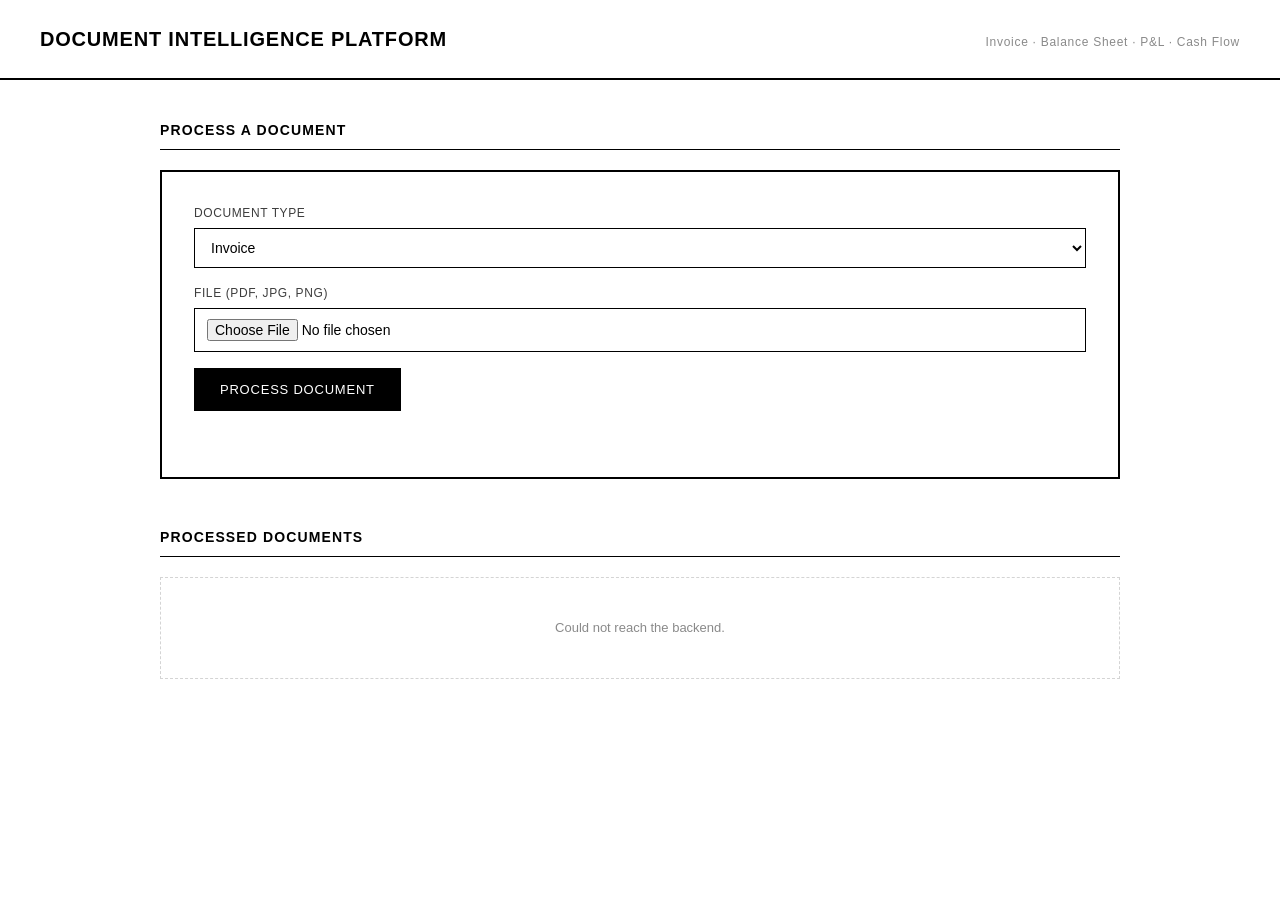
<file: frontend/index.html>
<!DOCTYPE html>
<html lang="en">
<head>
  <meta charset="UTF-8" />
  <meta name="viewport" content="width=device-width, initial-scale=1.0" />
  <title>Document Intelligence Platform</title>
  <link rel="stylesheet" href="css/style.css" />
</head>
<body>
  <header>
    <h1>Document Intelligence Platform</h1>
    <span class="subtitle">Invoice &middot; Balance Sheet &middot; P&amp;L &middot; Cash Flow</span>
  </header>

  <main>
    <section>
      <h2>Process a Document</h2>
      <div class="upload-panel">
        <div>
          <label for="document-type">Document Type</label>
          <select id="document-type">
            <option value="invoice">Invoice</option>
            <option value="balance_sheet">Balance Sheet</option>
            <option value="profit_and_loss">Profit &amp; Loss</option>
            <option value="cash_flow_statement">Cash Flow Statement</option>
          </select>
        </div>
        <div>
          <label for="document-file">File (PDF, JPG, PNG)</label>
          <input type="file" id="document-file" accept=".pdf,.jpg,.jpeg,.png" />
        </div>
        <div>
          <button id="process-button">Process Document</button>
        </div>
        <div class="status-line" id="upload-status"></div>
      </div>
    </section>

    <section>
      <h2>Processed Documents</h2>
      <div id="dashboard-container">
        <div class="empty-state">Loading documents...</div>
      </div>
    </section>
  </main>

  <script src="js/config.js"></script>
  <script src="js/upload.js"></script>
  <script src="js/dashboard.js"></script>
</body>
</html>
</file>
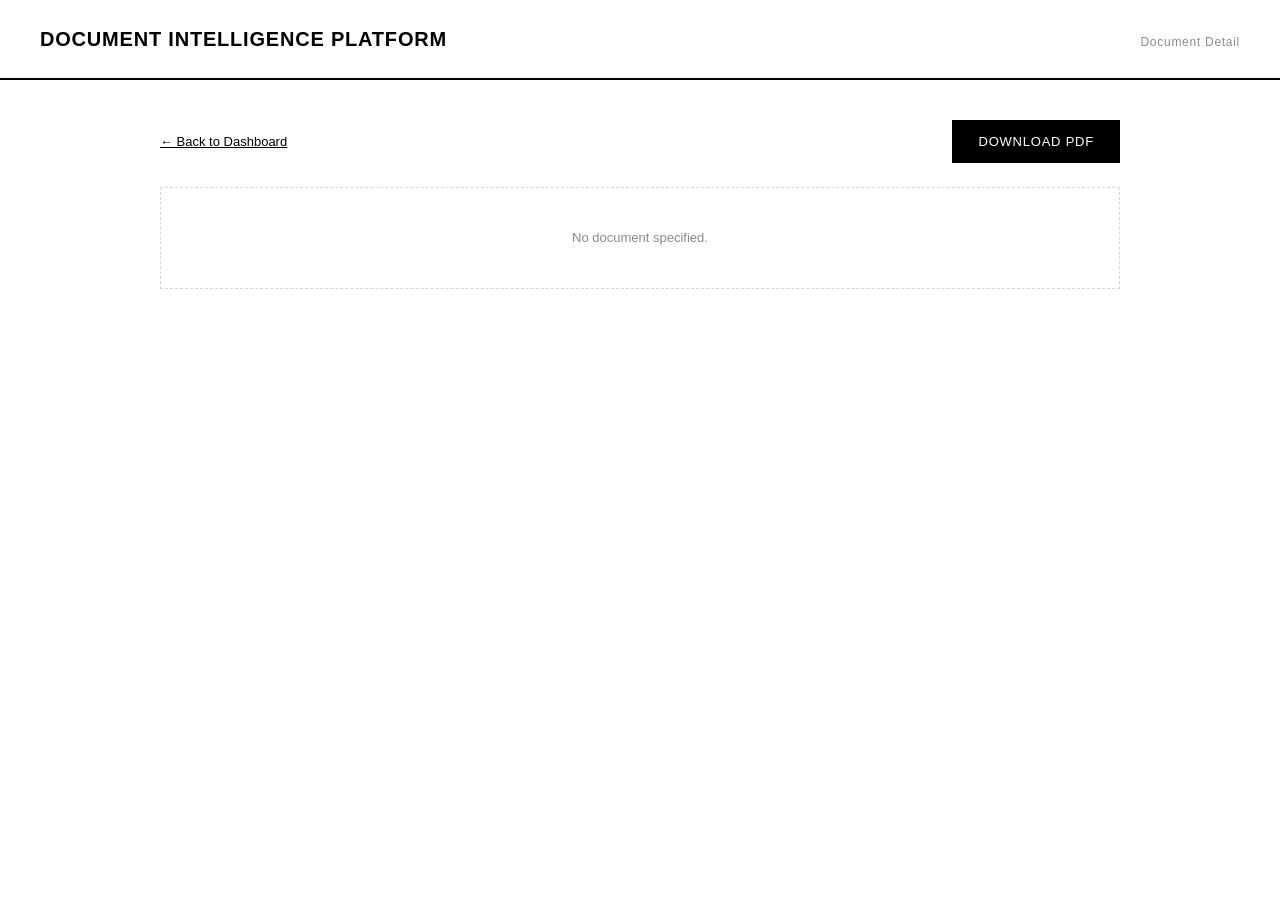
<file: frontend/result.html>
<!DOCTYPE html>
<html lang="en">
<head>
  <meta charset="UTF-8" />
  <meta name="viewport" content="width=device-width, initial-scale=1.0" />
  <title>Document Result — Document Intelligence Platform</title>
  <link rel="stylesheet" href="css/style.css" />
</head>
<body>
  <header>
    <h1>Document Intelligence Platform</h1>
    <span class="subtitle">Document Detail</span>
  </header>

  <main>
    <div class="page-actions">
      <a href="index.html" class="back-link">&larr; Back to Dashboard</a>
      <button id="download-pdf-button" class="no-print">Download PDF</button>
    </div>
    <div id="result-container">
      <div class="empty-state">Loading document...</div>
    </div>
  </main>

  <script src="js/config.js"></script>
  <script src="js/result.js"></script>
</body>
</html>
</file>
<file: frontend/css/style.css>
* {
  box-sizing: border-box;
  margin: 0;
  padding: 0;
}

:root {
  --black: #000000;
  --white: #ffffff;
  --gray-100: #f5f5f5;
  --gray-300: #d4d4d4;
  --gray-500: #8a8a8a;
  --gray-700: #3d3d3d;
}

body {
  font-family: "Helvetica Neue", Arial, sans-serif;
  background: var(--white);
  color: var(--black);
  line-height: 1.5;
}

header {
  border-bottom: 2px solid var(--black);
  padding: 24px 40px;
  display: flex;
  justify-content: space-between;
  align-items: baseline;
}

header h1 {
  font-size: 20px;
  font-weight: 700;
  letter-spacing: 0.04em;
  text-transform: uppercase;
}

header .subtitle {
  font-size: 12px;
  color: var(--gray-500);
  letter-spacing: 0.06em;
}

main {
  max-width: 1040px;
  margin: 0 auto;
  padding: 40px;
}

section {
  margin-bottom: 48px;
}

h2 {
  font-size: 14px;
  text-transform: uppercase;
  letter-spacing: 0.08em;
  border-bottom: 1px solid var(--black);
  padding-bottom: 8px;
  margin-bottom: 20px;
}

.upload-panel {
  border: 2px solid var(--black);
  padding: 32px;
  display: grid;
  gap: 16px;
}

label {
  font-size: 12px;
  text-transform: uppercase;
  letter-spacing: 0.05em;
  color: var(--gray-700);
  display: block;
  margin-bottom: 6px;
}

select, input[type="file"] {
  width: 100%;
  border: 1px solid var(--black);
  padding: 10px 12px;
  font-size: 14px;
  background: var(--white);
  color: var(--black);
}

button {
  border: 2px solid var(--black);
  background: var(--black);
  color: var(--white);
  padding: 12px 24px;
  font-size: 13px;
  text-transform: uppercase;
  letter-spacing: 0.06em;
  cursor: pointer;
  transition: background 0.15s ease;
}

button:hover:not(:disabled) {
  background: var(--white);
  color: var(--black);
}

button:disabled {
  background: var(--gray-300);
  border-color: var(--gray-300);
  color: var(--gray-500);
  cursor: not-allowed;
}

.status-line {
  font-size: 13px;
  color: var(--gray-700);
  min-height: 18px;
}

table {
  width: 100%;
  border-collapse: collapse;
}

th, td {
  border: 1px solid var(--gray-300);
  padding: 10px 12px;
  text-align: left;
  font-size: 13px;
}

th {
  background: var(--black);
  color: var(--white);
  text-transform: uppercase;
  font-size: 11px;
  letter-spacing: 0.05em;
}

tr:hover td {
  background: var(--gray-100);
}

tbody tr {
  cursor: pointer;
}

.badge {
  display: inline-block;
  padding: 3px 10px;
  border: 1px solid var(--black);
  font-size: 10px;
  text-transform: uppercase;
  letter-spacing: 0.05em;
  font-weight: 700;
}

.badge-pass {
  background: var(--black);
  color: var(--white);
}

.badge-fail {
  background: var(--white);
  color: var(--black);
  border-style: double;
  border-width: 4px;
}

.badge-na {
  background: var(--gray-100);
  color: var(--gray-700);
  border-style: dashed;
}

.field-grid {
  display: grid;
  grid-template-columns: repeat(auto-fill, minmax(260px, 1fr));
  gap: 1px;
  background: var(--gray-300);
  border: 1px solid var(--gray-300);
}

.field-card {
  background: var(--white);
  padding: 16px;
}

.field-card .field-label {
  font-size: 11px;
  text-transform: uppercase;
  letter-spacing: 0.05em;
  color: var(--gray-500);
  margin-bottom: 6px;
}

.field-card .field-value {
  font-size: 15px;
  font-weight: 600;
}

.field-missing {
  border-left: 4px solid var(--black);
}

.field-missing .field-value {
  color: var(--gray-500);
  font-style: italic;
}

.back-link {
  display: inline-block;
  margin-bottom: 24px;
  font-size: 13px;
  text-decoration: underline;
  color: var(--black);
}

.page-actions {
  display: flex;
  justify-content: space-between;
  align-items: center;
  margin-bottom: 24px;
}

.page-actions .back-link {
  margin-bottom: 0;
}

.download-link {
  font-size: 12px;
  text-transform: uppercase;
  letter-spacing: 0.05em;
  text-decoration: underline;
  color: var(--black);
}

pre.raw-json {
  border: 1px solid var(--black);
  padding: 20px;
  overflow-x: auto;
  font-size: 12px;
  background: var(--gray-100);
  max-height: 480px;
}

.empty-state {
  border: 1px dashed var(--gray-300);
  padding: 40px;
  text-align: center;
  color: var(--gray-500);
  font-size: 13px;
}

.doc-title {
  font-size: 24px;
  font-weight: 700;
  margin-bottom: 4px;
}

.doc-meta {
  font-size: 13px;
  color: var(--gray-500);
  margin-bottom: 32px;
}

@media print {
  .no-print,
  header,
  .back-link {
    display: none !important;
  }

  body {
    background: var(--white);
  }

  main {
    max-width: 100%;
    padding: 0;
  }

  pre.raw-json {
    max-height: none;
    overflow: visible;
  }

  section {
    break-inside: avoid;
  }
}
</file>
